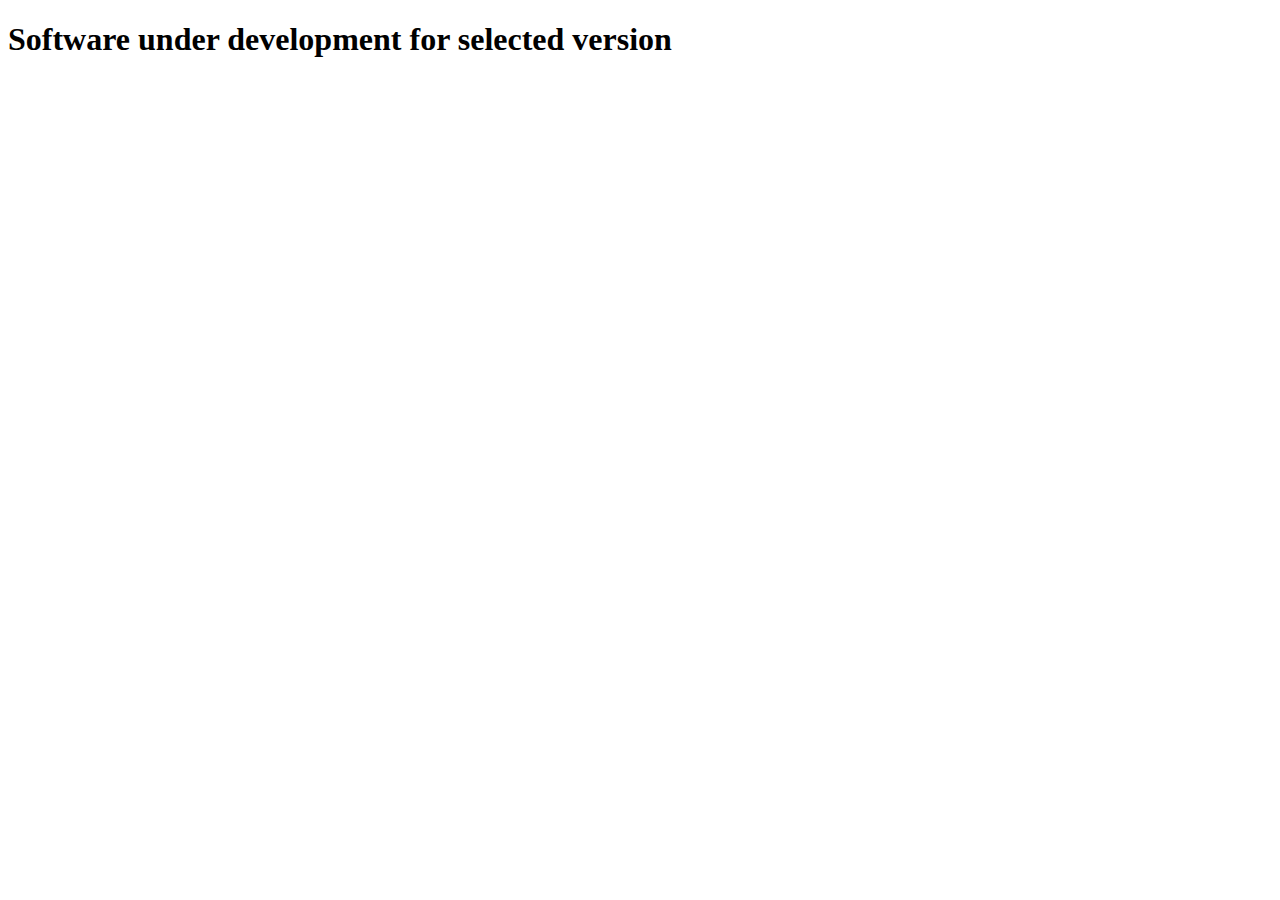
<file: templates/unavailable.html>
<!DOCTYPE html>
<html lang="en">
<head>
    <meta charset="UTF-8">
    <meta name="viewport" content="width=device-width, initial-scale=1.0">
    <title>Image Upload</title>
</head>
<body>
    <h1>Software under development for selected version</h1>
</body>
</file>
